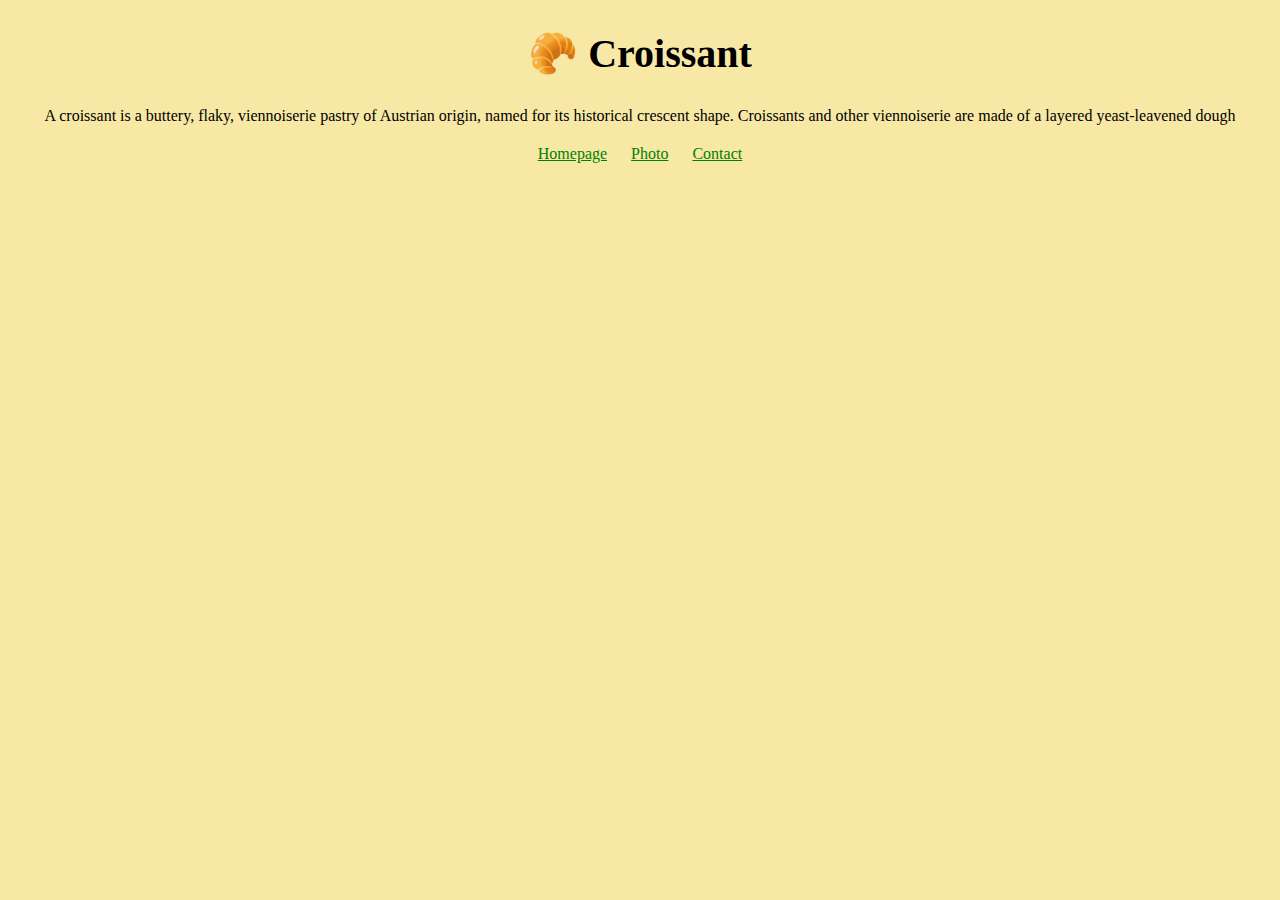
<file: index.html>
<!DOCTYPE html>
<html lang="en">
  <head>
    <meta charset="UTF-8" />
    <meta http-equiv="X-UA-Compatible" content="IE=edge" />
    <meta name="viewport" content="width=device-width, initial-scale=1.0" />
    <link rel="stylesheet" href="/css/style.css" />
    <title>The best homemade croissant in New York - Croissant.com</title>
    <meta name="description" content="Taste the best croissant in a town" />
  </head>
  <body>
    <h1>🥐 Croissant</h1>

    <p>
      A croissant is a buttery, flaky, viennoiserie pastry of Austrian origin,
      named for its historical crescent shape. Croissants and other viennoiserie
      are made of a layered yeast-leavened dough
    </p>

    <footer>
      <a href="/" title="Home">Homepage</a>
      <a href="/photo.html" title="Croissant photo">Photo</a>
      <a href="/contact.html" title="Contact Croissant.com">Contact</a>
    </footer>
  </body>
</html>
</file>
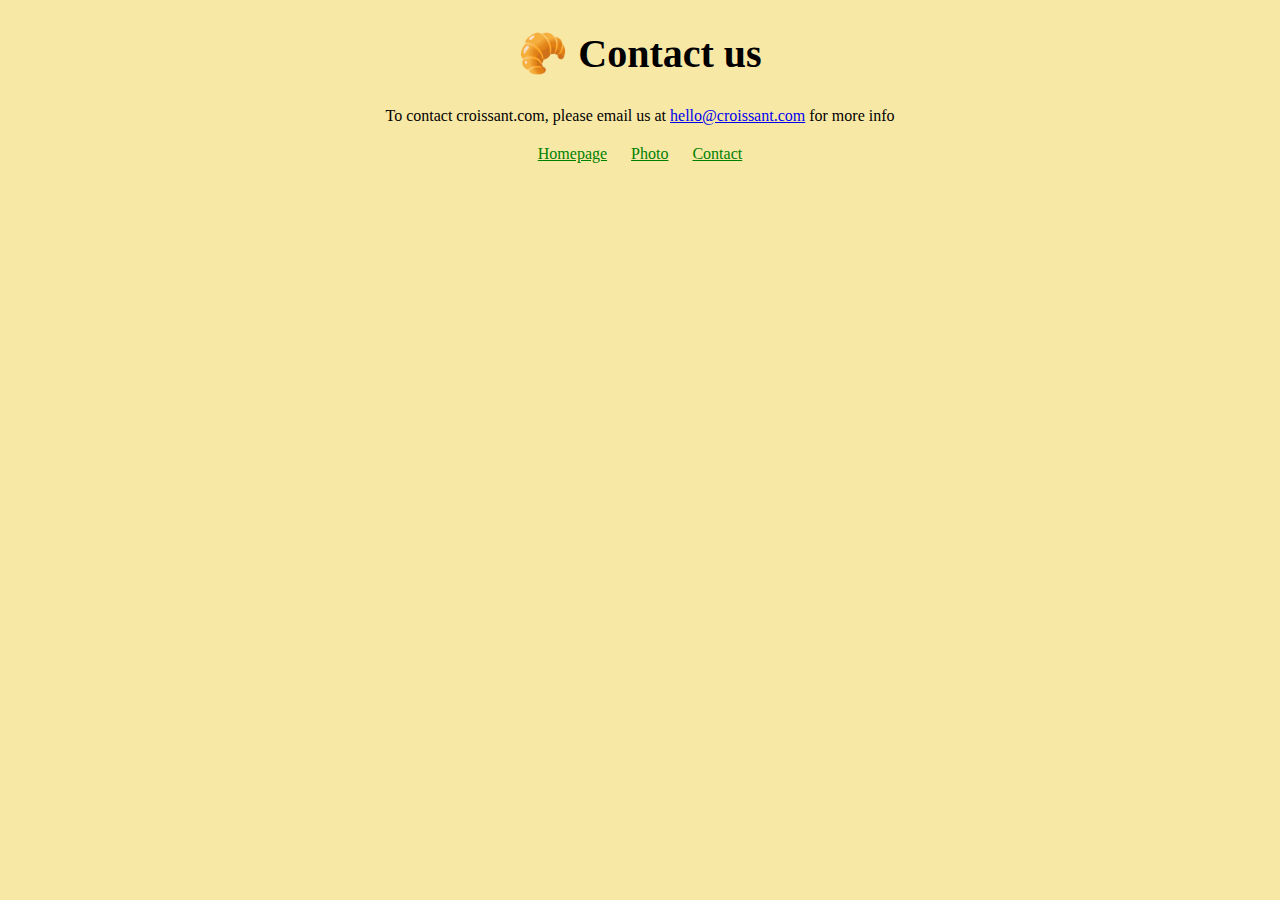
<file: contact.html>
<!DOCTYPE html>
<html lang="en">
  <head>
    <meta charset="UTF-8" />
    <meta http-equiv="X-UA-Compatible" content="IE=edge" />
    <meta name="viewport" content="width=device-width, initial-scale=1.0" />
    <link rel="stylesheet" href="/css/style.css" />
    <title>Contact us - Croissant.com</title>
    <meta
      name="description"
      content="Contact us for more information about our homemade croissants"
    />
  </head>
  <body>
    <h1>🥐 Contact us</h1>

    <p>
      To contact croissant.com, please email us at
      <a href="mailto:hello@croissant.com" title="Contact us by email"
        >hello@croissant.com</a
      >
      for more info
    </p>

    <footer>
      <a href="/index.html" title="Home">Homepage</a>
      <a href="/photo.html" title="Croissant photo">Photo</a>
      <a href="/contact.html" title="Contact Croissant.com">Contact</a>
    </footer>
  </body>
</html>
</file>
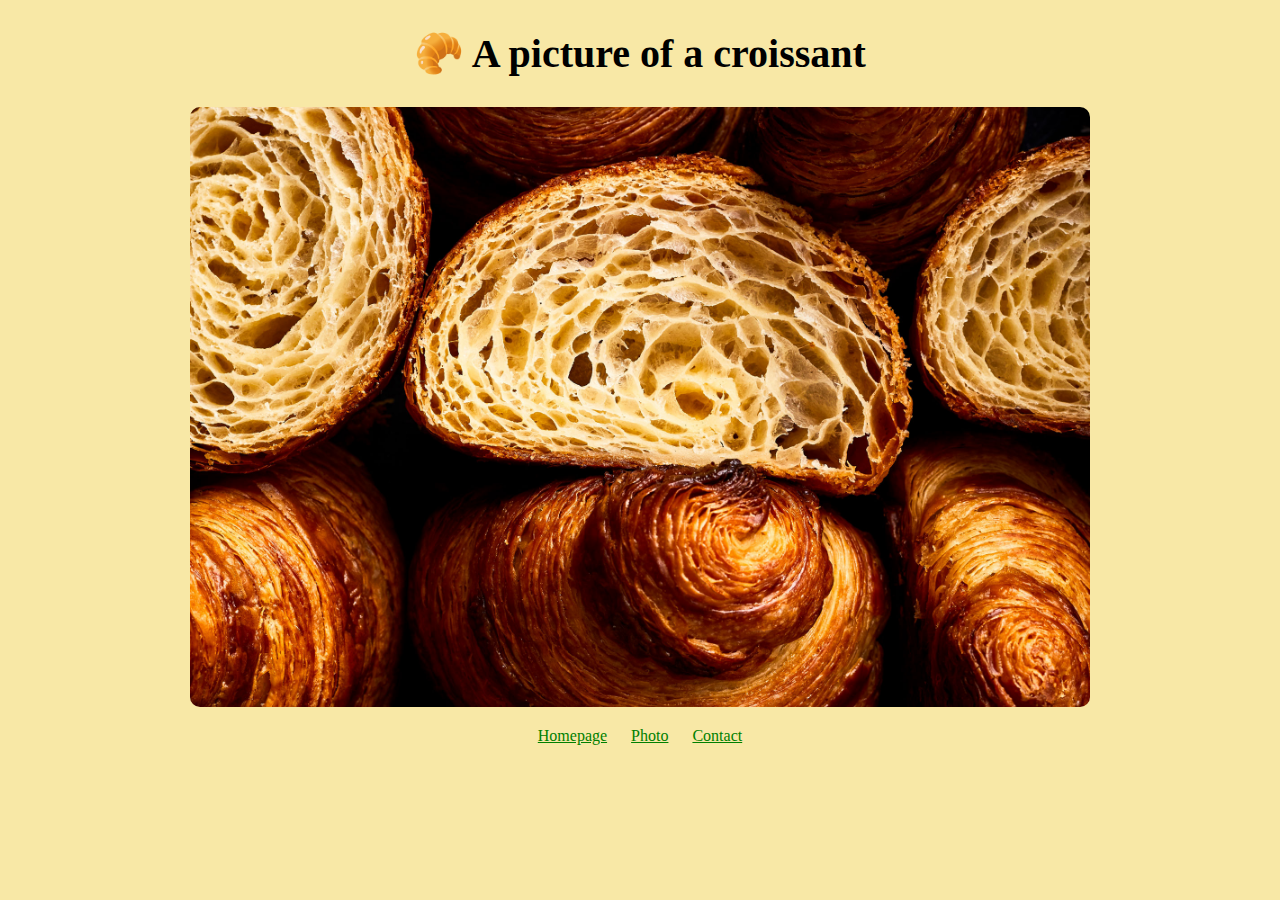
<file: photo.html>
<!DOCTYPE html>
<html lang="en">
  <head>
    <meta charset="UTF-8" />
    <meta http-equiv="X-UA-Compatible" content="IE=edge" />
    <meta name="viewport" content="width=device-width, initial-scale=1.0" />
    <link rel="stylesheet" href="/css/style.css" />
    <title>An example of our croissants - Croissant.com</title>
    <meta
      name="description"
      content="Enjoy a beautiful picture of homemade croissants"
    />
  </head>
  <body>
    <h1>🥐 A picture of a croissant</h1>
    <img src="/images/croissant_image.jpeg" alt="croissant" width="900" />

    <footer>
      <a href="/index.html" title="Home">Homepage</a>
      <a href="/photo.html" title="Croissant photo">Photo</a>
      <a href="/contact.html" title="Contact Croissant.com">Contact</a>
    </footer>
  </body>
</html>
</file>
<file: css/style.css>
body {
  text-align: center;
  background-color: #f8e8a6;
  font-family: "Times New Roman", Times, serif;
}

h1 {
  margin: 30px auto;
  font-size: 40px;
  font-weight: 900;
}

p {
  margin: 10px auto;
  line-height: normal;
}

footer {
  margin-top: 20px;
}

footer a {
  margin: 0 10px;
  color: rgb(0, 128, 0);
}

img {
  display: block;
  margin: 0 auto;
  max-width: 100%;
  border-radius: 10px;
}
</file>
